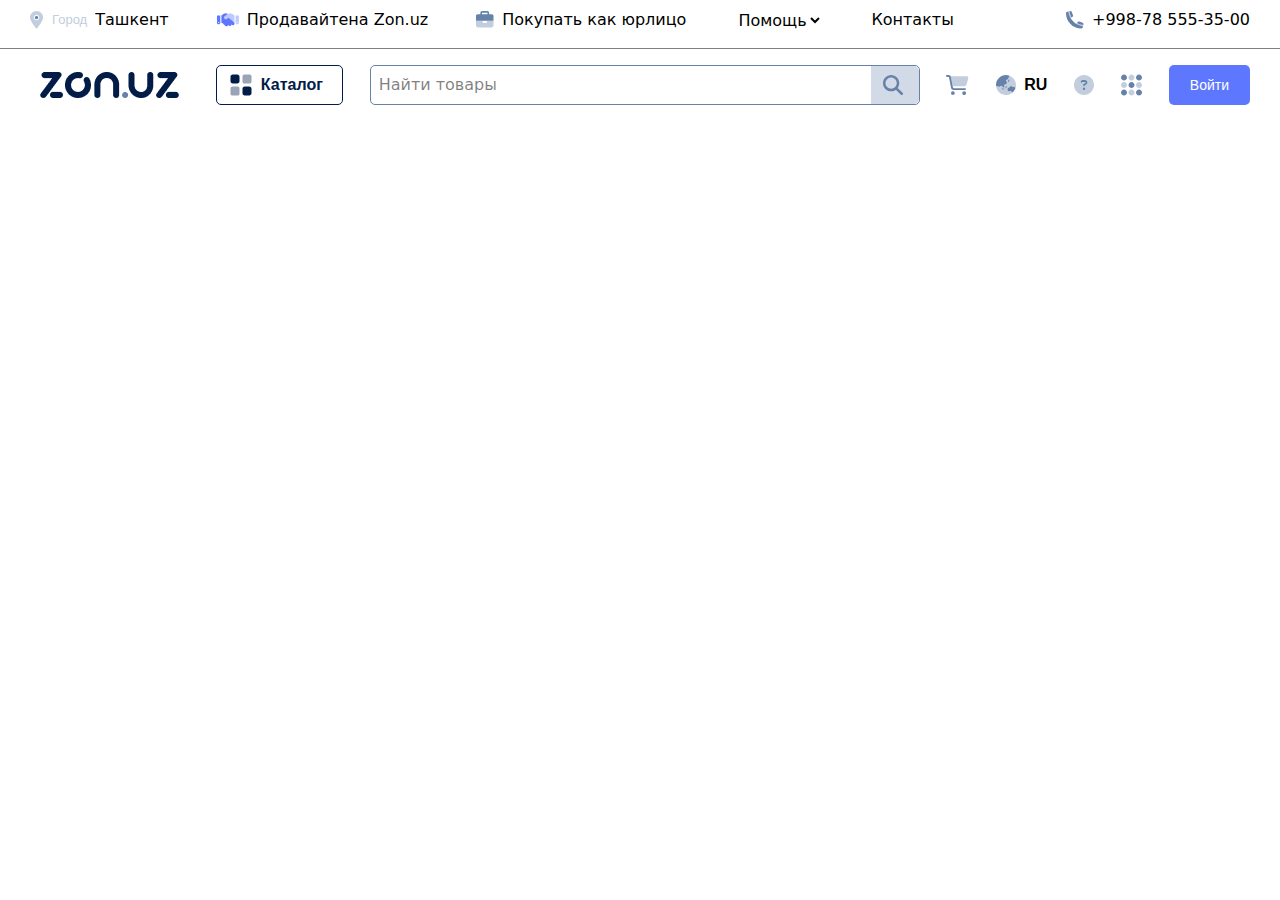
<file: index.html>
<!DOCTYPE html>
<html lang="en">
<head>
    <meta charset="UTF-8">
    <meta name="viewport" content="width=device-width, initial-scale=1.0">
    <title>Zon.uz</title>
    <link rel="stylesheet" href="./src/output.css">
</head>
<body>
    <header class="sticky top-0 bg-white z-10">
        <div class="container1">
            <nav class="flex items-center justify-between py-2">
                <div class="flex items-center gap-12">
                    <div class="flex items-center gap-2">
                        <div><svg width="14" height="18" viewBox="0 0 14 18" fill="none" xmlns="http://www.w3.org/2000/svg">
                            <path opacity="0.4" d="M7.37537 17.0625C9.12945 14.8682 13.13 9.5498 13.13 6.5625C13.13 2.93945 10.1894 0 6.565 0C2.94057 0 0 2.93945 0 6.5625C0 9.5498 4.00055 14.8682 5.75463 17.0625C6.1752 17.5854 6.9548 17.5854 7.37537 17.0625ZM6.565 3.82812C7.29048 3.82812 7.98624 4.11621 8.49923 4.629C9.01222 5.1418 9.30042 5.8373 9.30042 6.5625C9.30042 7.2877 9.01222 7.9832 8.49923 8.496C7.98624 9.00879 7.29048 9.29688 6.565 9.29688C5.83952 9.29688 5.14376 9.00879 4.63077 8.496C4.11778 7.9832 3.82958 7.2877 3.82958 6.5625C3.82958 5.8373 4.11778 5.1418 4.63077 4.629C5.14376 4.11621 5.83952 3.82812 6.565 3.82812Z" fill="#6682A9" />
                            <path d="M6.56508 4.92188C6.12979 4.92188 5.71233 5.09473 5.40454 5.4024C5.09674 5.71008 4.92383 6.12738 4.92383 6.5625C4.92383 6.99762 5.09674 7.41492 5.40454 7.7226C5.71233 8.03027 6.12979 8.20312 6.56508 8.20312C7.00036 8.20312 7.41782 8.03027 7.72562 7.7226C8.03341 7.41492 8.20633 6.99762 8.20633 6.5625C8.20633 6.12738 8.03341 5.71008 7.72562 5.4024C7.41782 5.09473 7.00036 4.92188 6.56508 4.92188Z" fill="#6682A9" />
                          </svg></div>
                          <p class="font-family font-normal text-[13px] text-[#c2cddd]">Город</p>
                          <a href="#">Ташкент</a>
                    </div>
                    <div class="flex items-center gap-2">
                        <div><svg width="22" height="18" viewBox="0 0 22 18" fill="none" xmlns="http://www.w3.org/2000/svg">
                            <path opacity="0.4" d="M17.5041 12.0312V4.375H17.4528L15.0255 2.7583C14.4682 2.38574 13.8152 2.1875 13.1452 2.1875C12.4375 2.1875 11.7469 2.40967 11.1725 2.81982L7.80165 5.22607C7.0632 5.75244 6.89226 6.77783 7.41875 7.51611C7.94524 8.25439 8.97086 8.42529 9.70931 7.89893L11.6648 6.50439L16.9707 11.3682C17.1759 11.5562 17.3229 11.7852 17.4083 12.0312H17.5041ZM18.5981 12.0312C18.5981 12.6362 19.0869 13.125 19.6921 13.125H20.7861C21.3912 13.125 21.8801 12.6362 21.8801 12.0312V4.92188C21.8801 4.62109 21.6339 4.375 21.3331 4.375H18.5981V12.0312ZM20.2391 10.9375C20.3841 10.9375 20.5233 10.9951 20.6258 11.0977C20.7284 11.2002 20.7861 11.3393 20.7861 11.4844C20.7861 11.6294 20.7284 11.7685 20.6258 11.8711C20.5233 11.9736 20.3841 12.0312 20.2391 12.0312C20.094 12.0312 19.9549 11.9736 19.8523 11.8711C19.7497 11.7685 19.6921 11.6294 19.6921 11.4844C19.6921 11.3393 19.7497 11.2002 19.8523 11.0977C19.9549 10.9951 20.094 10.9375 20.2391 10.9375Z" fill="#5D78FF" />
                            <path d="M5.34009 12.0312H4.376V4.375L6.8375 2.73438C7.37082 2.37891 7.99987 2.1875 8.6426 2.1875C9.41866 2.1875 10.1708 2.46436 10.7588 2.97021L10.8511 3.04883L7.79817 5.22949C7.05972 5.75586 6.88878 6.78125 7.41527 7.51953C7.94175 8.25781 8.96738 8.42871 9.70583 7.90234L11.6614 6.50781L12.1092 6.91797L16.9707 11.3682C17.1587 11.5391 17.2989 11.7476 17.3843 11.9663C17.61 12.5337 17.5108 13.2036 17.0698 13.6855C16.4579 14.3521 15.4186 14.3999 14.7519 13.7847L14.4852 13.542C14.4545 13.8872 14.3143 14.229 14.0613 14.5059C13.4494 15.1724 12.4101 15.2202 11.7434 14.605L11.1622 14.0718C11.0973 14.3247 10.9708 14.5674 10.7827 14.7759C10.1708 15.4458 9.1349 15.4937 8.46482 14.8818L5.34009 12.0312ZM0 4.92188C0 4.62109 0.24615 4.375 0.547 4.375H3.282V12.0312C3.282 12.6362 2.79312 13.125 2.188 13.125H1.094C0.488881 13.125 0 12.6362 0 12.0312V4.92188ZM2.188 11.4844C2.188 11.3393 2.13037 11.2002 2.02779 11.0977C1.9252 10.9951 1.78607 10.9375 1.641 10.9375C1.49593 10.9375 1.35679 10.9951 1.25421 11.0977C1.15163 11.2002 1.094 11.3393 1.094 11.4844C1.094 11.6294 1.15163 11.7685 1.25421 11.8711C1.35679 11.9736 1.49593 12.0312 1.641 12.0312C1.78607 12.0312 1.9252 11.9736 2.02779 11.8711C2.13037 11.7685 2.188 11.6294 2.188 11.4844Z" fill="#5D78FF" />
                          </svg></div>
                          <a href="#">Продавайтена Zon.uz</a>
                    </div>
                    <div class="flex items-center gap-2">
                        <div><svg width="18" height="18" viewBox="0 0 18 18" fill="none" xmlns="http://www.w3.org/2000/svg">
                            <path opacity="0.4" d="M6.5625 9.84375H0V14.2188C0 15.4253 0.980957 16.4062 2.1875 16.4062H15.3125C16.519 16.4062 17.5 15.4253 17.5 14.2188V9.84375H10.9375V10.9375C10.9375 11.5425 10.4487 12.0312 9.84375 12.0312H7.65625C7.05127 12.0312 6.5625 11.5425 6.5625 10.9375V9.84375Z" fill="#6682A9" />
                            <path d="M13.125 3.28125H15.8594C16.7344 3.28125 17.5 4.04688 17.5 4.92188V9.84375H0V4.92188C0 4.04688 0.765625 3.28125 1.64062 3.28125H4.375V1.91406V1.64062C4.375 0.765625 5.14062 0 6.01562 0H6.28906H11.2109H11.4844C12.3594 0 13.125 0.765625 13.125 1.64062V1.91406V3.28125ZM11.4844 3.28125V1.91406C11.4844 1.76367 11.3613 1.64062 11.2109 1.64062H6.28906C6.13867 1.64062 6.01562 1.76367 6.01562 1.91406V3.28125H11.4844Z" fill="#6682A9" />
                          </svg></div>
                          <a href="#">Покупать как юрлицо</a>
                    </div>
                    <select>
                        <option value="text">Помощь</option>
                    </select>
                    <div>
                        <a href="#">Контакты</a>
                    </div>
                </div>
                <div class="flex items-center gap-2">
                    <div><svg width="18" height="18" viewBox="0 0 18 18" fill="none" xmlns="http://www.w3.org/2000/svg">
                        <path opacity="0.4" d="M17.2847 14.0923L16.9941 15.1587C14.54 14.8613 12.2466 14.0342 10.2334 12.7969L10.9341 11.9424C12.8276 13.084 14.981 13.8359 17.2847 14.0923ZM3.40771 0.215332C3.66406 2.51904 4.41602 4.67236 5.55762 6.56592L4.70313 7.2666C3.46582 5.25342 2.63867 2.95996 2.33789 0.505859L3.40771 0.215332Z" fill="#6682A9" />
                        <path d="M2.33789 0.505859L1.00488 0.868164C0.413574 1.03223 0 1.57227 0 2.1875C0 10.6436 6.85645 17.5 15.3125 17.5C15.9277 17.5 16.4678 17.0864 16.6318 16.4917L16.9941 15.1587C9.33789 14.2324 3.26758 8.16211 2.33789 0.505859ZM17.2847 14.0923L17.4521 13.4839C17.6333 12.8208 17.2949 12.127 16.6592 11.8638L13.3779 10.4966C12.8208 10.2642 12.1748 10.4248 11.7954 10.8931L10.9375 11.9424C12.8311 13.084 14.9844 13.8359 17.2881 14.0923H17.2847ZM5.55762 6.56592L6.60693 5.70801C7.0752 5.3252 7.23584 4.68262 7.00342 4.12549L5.63623 0.844238C5.37305 0.208496 4.6792 -0.129883 4.01611 0.0512696L3.40771 0.215332C3.66406 2.51904 4.41602 4.67236 5.55762 6.56592Z" fill="#6682A9" />
                      </svg></div>
                      <a href="tel:+998-78 555-35-00">+998-78 555-35-00</a>
                </div>
            </nav>
        </div>
        <hr class="text-[gray] mt-2 mb-4">
        <div class="container1 flex items-center justify-between gap-3">
            <a href="./index.html"><img src="./img/logo.png" alt="logo"></a>
            <button class="border w-[127px] h-10 rounded-[5px] border-solid border-[#011c47] font-family font-bold text-base text-[#011c47] flex items-center gap-2 px-3 cursor-pointer">
                <div><svg width="24" height="24" viewBox="0 0 24 24" fill="none" xmlns="http://www.w3.org/2000/svg">
                    <path opacity="0.4" d="M22.5 3.375C22.5 2.33906 21.6609 1.5 20.625 1.5H15.375C14.3391 1.5 13.5 2.33906 13.5 3.375V8.625C13.5 9.66094 14.3391 10.5 15.375 10.5H20.625C21.6609 10.5 22.5 9.66094 22.5 8.625V3.375ZM10.5 15.375C10.5 14.3391 9.66094 13.5 8.625 13.5H3.375C2.33906 13.5 1.5 14.3391 1.5 15.375V20.625C1.5 21.6609 2.33906 22.5 3.375 22.5H8.625C9.66094 22.5 10.5 21.6609 10.5 20.625V15.375Z" fill="#011C47" />
                    <path d="M10.5 3.75C10.5 2.50781 9.49219 1.5 8.25 1.5H3.75C2.50781 1.5 1.5 2.50781 1.5 3.75V8.25C1.5 9.49219 2.50781 10.5 3.75 10.5H8.25C9.49219 10.5 10.5 9.49219 10.5 8.25V3.75ZM22.5 15.75C22.5 14.5078 21.4922 13.5 20.25 13.5H15.75C14.5078 13.5 13.5 14.5078 13.5 15.75V20.25C13.5 21.4922 14.5078 22.5 15.75 22.5H20.25C21.4922 22.5 22.5 21.4922 22.5 20.25V15.75Z" fill="#011C47" />
                  </svg></div>
                  Каталог
            </button>
            <div class="border w-[550px] h-10 rounded-[5px] border-solid border-[#6682a9] flex justify-between">
                <input type="text" placeholder="Найти товары" class="p-2 border-none outline-none">
                <button class="w-12 h-[38px] rounded-[0_5px_5px_0] bg-[#d1dae6] cursor-pointer py-2 px-3">
                    <div><svg width="20" height="20" viewBox="0 0 20 20" fill="none" xmlns="http://www.w3.org/2000/svg">
                        <path d="M16.25 8.125C16.25 9.91797 15.668 11.5742 14.6875 12.918L19.6328 17.8672C20.1211 18.3555 20.1211 19.1484 19.6328 19.6367C19.1445 20.125 18.3516 20.125 17.8633 19.6367L12.918 14.6875C11.5742 15.6719 9.91797 16.25 8.125 16.25C3.63672 16.25 0 12.6133 0 8.125C0 3.63672 3.63672 0 8.125 0C12.6133 0 16.25 3.63672 16.25 8.125ZM8.125 13.75C8.86369 13.75 9.59514 13.6045 10.2776 13.3218C10.9601 13.0391 11.5801 12.6248 12.1025 12.1025C12.6248 11.5801 13.0391 10.9601 13.3218 10.2776C13.6045 9.59514 13.75 8.86369 13.75 8.125C13.75 7.38631 13.6045 6.65486 13.3218 5.97241C13.0391 5.28995 12.6248 4.66985 12.1025 4.14752C11.5801 3.62519 10.9601 3.21086 10.2776 2.92818C9.59514 2.64549 8.86369 2.5 8.125 2.5C7.38631 2.5 6.65486 2.64549 5.97241 2.92818C5.28995 3.21086 4.66985 3.62519 4.14752 4.14752C3.62519 4.66985 3.21086 5.28995 2.92818 5.97241C2.64549 6.65486 2.5 7.38631 2.5 8.125C2.5 8.86369 2.64549 9.59514 2.92818 10.2776C3.21086 10.9601 3.62519 11.5801 4.14752 12.1025C4.66985 12.6248 5.28995 13.0391 5.97241 13.3218C6.65486 13.6045 7.38631 13.75 8.125 13.75Z" fill="#6682A9" />
                      </svg></div>
                </button>
            </div>
            <div><svg width="23" height="20" viewBox="0 0 23 20" fill="none" xmlns="http://www.w3.org/2000/svg">
                <path opacity="0.4" d="M6.66797 11.25H17.9375C19.2109 11.25 20.3242 10.3984 20.6523 9.16797L22.2539 3.21875C22.5234 2.22656 21.7734 1.25 20.7461 1.25H4.69141C4.76953 1.41406 4.82813 1.59375 4.86328 1.77734L6.66797 11.25Z" fill="#6682A9" />
                <path d="M0 0.9375C0 0.417969 0.417969 0 0.9375 0H2.71484C3.76562 0 4.66797 0.746094 4.86328 1.77734L6.87891 12.3633C6.96484 12.8047 7.35156 13.125 7.80078 13.125H19.0625C19.582 13.125 20 13.543 20 14.0625C20 14.582 19.582 15 19.0625 15H7.80078C6.44922 15 5.28906 14.0391 5.03906 12.7148L3.02344 2.12891C2.99609 1.98047 2.86719 1.875 2.71484 1.875H0.9375C0.417969 1.875 0 1.45703 0 0.9375ZM5 18.125C5 17.8788 5.0485 17.635 5.14273 17.4075C5.23695 17.18 5.37506 16.9733 5.54917 16.7992C5.72328 16.6251 5.92998 16.487 6.15747 16.3927C6.38495 16.2985 6.62877 16.25 6.875 16.25C7.12123 16.25 7.36505 16.2985 7.59253 16.3927C7.82002 16.487 8.02672 16.6251 8.20083 16.7992C8.37494 16.9733 8.51305 17.18 8.60727 17.4075C8.7015 17.635 8.75 17.8788 8.75 18.125C8.75 18.3712 8.7015 18.615 8.60727 18.8425C8.51305 19.07 8.37494 19.2767 8.20083 19.4508C8.02672 19.6249 7.82002 19.763 7.59253 19.8573C7.36505 19.9515 7.12123 20 6.875 20C6.62877 20 6.38495 19.9515 6.15747 19.8573C5.92998 19.763 5.72328 19.6249 5.54917 19.4508C5.37506 19.2767 5.23695 19.07 5.14273 18.8425C5.0485 18.615 5 18.3712 5 18.125ZM18.125 16.25C18.6223 16.25 19.0992 16.4475 19.4508 16.7992C19.8025 17.1508 20 17.6277 20 18.125C20 18.6223 19.8025 19.0992 19.4508 19.4508C19.0992 19.8025 18.6223 20 18.125 20C17.6277 20 17.1508 19.8025 16.7992 19.4508C16.4475 19.0992 16.25 18.6223 16.25 18.125C16.25 17.6277 16.4475 17.1508 16.7992 16.7992C17.1508 16.4475 17.6277 16.25 18.125 16.25Z" fill="#6682A9" />
              </svg></div>
              <div class="flex items-center gap-2">
                <div><svg width="20" height="20" viewBox="0 0 20 20" fill="none" xmlns="http://www.w3.org/2000/svg">
                    <path opacity="0.4" d="M0.0429688 10.9492L3.23438 11.7461C3.55469 11.8242 3.89062 11.7305 4.125 11.5L4.70312 10.9219C5.15625 10.4688 5.91797 10.5938 6.20312 11.1641L6.56641 11.8867C6.75391 12.2617 7.13672 12.5 7.55859 12.5C8.15234 12.5 8.57812 11.9297 8.40625 11.3594L8.17188 10.582C7.99219 9.98047 8.44141 9.375 9.07031 9.375H9.16016C9.68359 9.375 10.1719 9.11328 10.4609 8.67969L10.8789 8.05078C11.0977 7.71875 11.0859 7.28516 10.8477 6.96875L10.2188 6.12891C9.81641 5.59375 10.0898 4.82031 10.7422 4.65625L11.4297 4.48438C11.7109 4.41406 11.9414 4.21875 12.0586 3.95703L13.5312 0.640625C17.3125 2.07031 20 5.72266 20 10C20 10.9844 19.8594 11.9375 19.5938 12.8359C19.582 12.8242 19.5664 12.8125 19.5508 12.8047L18.3047 11.9062C18.0742 11.7383 17.7812 11.6875 17.5039 11.7656L16.9766 11.9141C16.7148 11.9883 16.4375 11.8789 16.293 11.6523L16.2148 11.5313C15.9805 11.1641 15.5742 10.9414 15.1367 10.9414C14.6992 10.9414 14.293 11.1641 14.0586 11.5313L13.8203 11.9023C13.7656 11.9883 13.6875 12.0625 13.5977 12.1094L12.1875 12.8945C11.4805 13.2891 11.1914 14.1602 11.5234 14.8984L11.7383 15.3828C12.0742 16.1328 12.9375 16.4961 13.707 16.207L13.8516 16.1523C14.2188 16.0156 14.6328 16.0586 14.9609 16.2734L16.7227 17.4023C14.9492 19.0156 12.5898 20 10 20C4.79688 20 0.523438 16.0273 0.0429688 10.9492ZM6.39844 13.1445C6.0625 13.0625 5.72266 13.2656 5.64062 13.5977C5.55859 13.9297 5.76172 14.2734 6.09375 14.3555L7.34375 14.668C7.67969 14.75 8.01953 14.5469 8.10156 14.2148C8.18359 13.8828 7.98047 13.5391 7.64844 13.457L6.39844 13.1445ZM9.6875 13.5742C10.0234 13.6562 10.3633 13.4531 10.4453 13.1211L10.7578 11.8711C10.8398 11.5352 10.6367 11.1953 10.3047 11.1133C9.97266 11.0312 9.62891 11.2344 9.54688 11.5664L9.23438 12.8164C9.15234 13.1523 9.35547 13.4922 9.6875 13.5742ZM13.6836 5.28125C13.8398 4.97266 13.7109 4.59766 13.4023 4.44141C13.0938 4.28516 12.7188 4.41406 12.5625 4.72266L11.9375 5.97266C11.7812 6.28125 11.9102 6.65625 12.2187 6.8125C12.5273 6.96875 12.9023 6.83984 13.0586 6.53125L13.6836 5.28125Z" fill="#6682A9" />
                    <path d="M0.0429688 10.9492L3.23438 11.7461C3.55469 11.8242 3.89062 11.7305 4.125 11.5L4.70312 10.9219C5.15625 10.4688 5.91797 10.5937 6.20312 11.1641L6.56641 11.8867C6.75391 12.2617 7.13672 12.5 7.55859 12.5C8.15234 12.5 8.57812 11.9297 8.40625 11.3594L8.17188 10.582C7.99219 9.98047 8.44141 9.375 9.07031 9.375H9.16016C9.68359 9.375 10.1719 9.11328 10.4609 8.67969L10.8789 8.05078C11.0977 7.71875 11.0859 7.28516 10.8477 6.96875L10.2188 6.12891C9.81641 5.59375 10.0898 4.82031 10.7422 4.65625L11.4297 4.48438C11.7109 4.41406 11.9414 4.21875 12.0586 3.95703L13.5312 0.640625C12.4336 0.226562 11.2422 0 10 0C4.47656 0 0 4.47656 0 10C0 10.3203 0.015625 10.6367 0.0429688 10.9492ZM19.5898 12.8359C19.5781 12.8242 19.5625 12.8125 19.5469 12.8047L18.3008 11.9062C18.0703 11.7383 17.7773 11.6875 17.5 11.7656L16.9727 11.9141C16.7109 11.9883 16.4336 11.8789 16.2891 11.6523L16.2109 11.5312C15.9766 11.1641 15.5703 10.9414 15.1328 10.9414C14.6953 10.9414 14.2891 11.1641 14.0547 11.5312L13.8164 11.9023C13.7617 11.9883 13.6836 12.0625 13.5938 12.1094L12.1875 12.8945C11.4805 13.2891 11.1914 14.1602 11.5234 14.8984L11.7383 15.3828C12.0742 16.1328 12.9375 16.4961 13.707 16.207L13.8516 16.1523C14.2188 16.0156 14.6328 16.0586 14.9609 16.2734L16.7227 17.4023C18.0586 16.1875 19.0664 14.6133 19.5938 12.8359H19.5898ZM5.64453 13.5977C5.5625 13.9336 5.76562 14.2734 6.09766 14.3555L7.34766 14.668C7.68359 14.75 8.02344 14.5469 8.10547 14.2148C8.1875 13.8828 7.98438 13.5391 7.65234 13.457L6.40234 13.1445C6.06641 13.0625 5.72656 13.2656 5.64453 13.5977ZM9.23828 12.8164C9.15625 13.1523 9.35938 13.4922 9.69141 13.5742C10.0234 13.6562 10.3672 13.4531 10.4492 13.1211L10.7617 11.8711C10.8438 11.5352 10.6406 11.1953 10.3086 11.1133C9.97656 11.0312 9.63281 11.2344 9.55078 11.5664L9.23828 12.8164ZM13.4062 4.44141C13.0977 4.28516 12.7227 4.41406 12.5664 4.72266L11.9414 5.97266C11.7852 6.28125 11.9141 6.65625 12.2227 6.8125C12.5312 6.96875 12.9062 6.83984 13.0625 6.53125L13.6875 5.28125C13.8438 4.97266 13.7148 4.59766 13.4062 4.44141Z" fill="#6682A9" />
                  </svg></div>
                  <h2 class="font-family font-bold text-base text-black">RU</h2>
              </div>
              <div><svg width="20" height="20" viewBox="0 0 20 20" fill="none" xmlns="http://www.w3.org/2000/svg">
                <path opacity="0.4" d="M10 20C12.6522 20 15.1957 18.9464 17.0711 17.0711C18.9464 15.1957 20 12.6522 20 10C20 7.34784 18.9464 4.8043 17.0711 2.92893C15.1957 1.05357 12.6522 0 10 0C7.34784 0 4.8043 1.05357 2.92893 2.92893C1.05357 4.8043 0 7.34784 0 10C0 12.6522 1.05357 15.1957 2.92893 17.0711C4.8043 18.9464 7.34784 20 10 20ZM6.63281 6.45703C6.94141 5.58594 7.76953 5 8.69531 5H10.9727C12.3359 5 13.4375 6.10547 13.4375 7.46484C13.4375 8.34766 12.9648 9.16406 12.1992 9.60547L10.9375 10.3281C10.9297 10.8359 10.5117 11.25 10 11.25C9.48047 11.25 9.0625 10.832 9.0625 10.3125V9.78516C9.0625 9.44922 9.24219 9.14062 9.53516 8.97266L11.2656 7.98047C11.4492 7.875 11.5625 7.67969 11.5625 7.46875C11.5625 7.14062 11.2969 6.87891 10.9727 6.87891H8.69531C8.5625 6.87891 8.44531 6.96094 8.40234 7.08594L8.38672 7.13281C8.21484 7.62109 7.67578 7.875 7.19141 7.70312C6.70703 7.53125 6.44922 6.99219 6.62109 6.50781L6.63672 6.46094L6.63281 6.45703ZM8.75 13.75C8.75 13.4185 8.8817 13.1005 9.11612 12.8661C9.35054 12.6317 9.66848 12.5 10 12.5C10.3315 12.5 10.6495 12.6317 10.8839 12.8661C11.1183 13.1005 11.25 13.4185 11.25 13.75C11.25 14.0815 11.1183 14.3995 10.8839 14.6339C10.6495 14.8683 10.3315 15 10 15C9.66848 15 9.35054 14.8683 9.11612 14.6339C8.8817 14.3995 8.75 14.0815 8.75 13.75Z" fill="#6682A9" />
                <path d="M8.69533 5C7.76955 5 6.94533 5.58203 6.63283 6.45703L6.6172 6.50391C6.44533 6.99219 6.69924 7.52734 7.18752 7.69922C7.6758 7.87109 8.21095 7.61719 8.38283 7.12891L8.39845 7.08203C8.44142 6.95703 8.56252 6.875 8.69142 6.875H10.9688C11.2969 6.875 11.5586 7.14063 11.5586 7.46484C11.5586 7.67578 11.4453 7.87109 11.2617 7.97656L9.53127 8.96875C9.2383 9.13672 9.05861 9.44531 9.05861 9.78125V10.3125C9.05861 10.832 9.47658 11.25 9.99611 11.25C10.5078 11.25 10.9258 10.8398 10.9336 10.3281L12.1953 9.60547C12.961 9.16406 13.4336 8.34766 13.4336 7.46484C13.4336 6.10156 12.3281 5 10.9688 5H8.69533ZM10 15C10.3315 15 10.6495 14.8683 10.8839 14.6339C11.1183 14.3995 11.25 14.0815 11.25 13.75C11.25 13.4185 11.1183 13.1005 10.8839 12.8661C10.6495 12.6317 10.3315 12.5 10 12.5C9.6685 12.5 9.35055 12.6317 9.11613 12.8661C8.88171 13.1005 8.75002 13.4185 8.75002 13.75C8.75002 14.0815 8.88171 14.3995 9.11613 14.6339C9.35055 14.8683 9.6685 15 10 15Z" fill="#6682A9" />
              </svg></div>
              <div><svg width="21" height="24" viewBox="0 0 21 24" fill="none" xmlns="http://www.w3.org/2000/svg">
                <path opacity="0.4" d="M10.5 1.5C9.70435 1.5 8.94129 1.81607 8.37868 2.37868C7.81607 2.94129 7.5 3.70435 7.5 4.5C7.5 5.29565 7.81607 6.05871 8.37868 6.62132C8.94129 7.18393 9.70435 7.5 10.5 7.5C11.2956 7.5 12.0587 7.18393 12.6213 6.62132C13.1839 6.05871 13.5 5.29565 13.5 4.5C13.5 3.70435 13.1839 2.94129 12.6213 2.37868C12.0587 1.81607 11.2956 1.5 10.5 1.5ZM3 9C2.20435 9 1.44129 9.31607 0.87868 9.87868C0.316071 10.4413 0 11.2044 0 12C0 12.7956 0.316071 13.5587 0.87868 14.1213C1.44129 14.6839 2.20435 15 3 15C3.79565 15 4.55871 14.6839 5.12132 14.1213C5.68393 13.5587 6 12.7956 6 12C6 11.2044 5.68393 10.4413 5.12132 9.87868C4.55871 9.31607 3.79565 9 3 9ZM7.5 19.5C7.5 20.2956 7.81607 21.0587 8.37868 21.6213C8.94129 22.1839 9.70435 22.5 10.5 22.5C11.2956 22.5 12.0587 22.1839 12.6213 21.6213C13.1839 21.0587 13.5 20.2956 13.5 19.5C13.5 18.7044 13.1839 17.9413 12.6213 17.3787C12.0587 16.8161 11.2956 16.5 10.5 16.5C9.70435 16.5 8.94129 16.8161 8.37868 17.3787C7.81607 17.9413 7.5 18.7044 7.5 19.5ZM18 9C17.2044 9 16.4413 9.31607 15.8787 9.87868C15.3161 10.4413 15 11.2044 15 12C15 12.7956 15.3161 13.5587 15.8787 14.1213C16.4413 14.6839 17.2044 15 18 15C18.7956 15 19.5587 14.6839 20.1213 14.1213C20.6839 13.5587 21 12.7956 21 12C21 11.2044 20.6839 10.4413 20.1213 9.87868C19.5587 9.31607 18.7956 9 18 9Z" fill="#6682A9" />
                <path d="M6 4.5C6 5.29565 5.68393 6.05871 5.12132 6.62132C4.55871 7.18393 3.79565 7.5 3 7.5C2.20435 7.5 1.44129 7.18393 0.87868 6.62132C0.316071 6.05871 0 5.29565 0 4.5C0 3.70435 0.316071 2.94129 0.87868 2.37868C1.44129 1.81607 2.20435 1.5 3 1.5C3.79565 1.5 4.55871 1.81607 5.12132 2.37868C5.68393 2.94129 6 3.70435 6 4.5ZM6 19.5C6 20.2956 5.68393 21.0587 5.12132 21.6213C4.55871 22.1839 3.79565 22.5 3 22.5C2.20435 22.5 1.44129 22.1839 0.87868 21.6213C0.316071 21.0587 0 20.2956 0 19.5C0 18.7044 0.316071 17.9413 0.87868 17.3787C1.44129 16.8161 2.20435 16.5 3 16.5C3.79565 16.5 4.55871 16.8161 5.12132 17.3787C5.68393 17.9413 6 18.7044 6 19.5ZM10.5 15C9.70435 15 8.94129 14.6839 8.37868 14.1213C7.81607 13.5587 7.5 12.7956 7.5 12C7.5 11.2044 7.81607 10.4413 8.37868 9.87868C8.94129 9.31607 9.70435 9 10.5 9C11.2956 9 12.0587 9.31607 12.6213 9.87868C13.1839 10.4413 13.5 11.2044 13.5 12C13.5 12.7956 13.1839 13.5587 12.6213 14.1213C12.0587 14.6839 11.2956 15 10.5 15ZM21 4.5C21 5.29565 20.6839 6.05871 20.1213 6.62132C19.5587 7.18393 18.7956 7.5 18 7.5C17.2044 7.5 16.4413 7.18393 15.8787 6.62132C15.3161 6.05871 15 5.29565 15 4.5C15 3.70435 15.3161 2.94129 15.8787 2.37868C16.4413 1.81607 17.2044 1.5 18 1.5C18.7956 1.5 19.5587 1.81607 20.1213 2.37868C20.6839 2.94129 21 3.70435 21 4.5ZM18 22.5C17.2044 22.5 16.4413 22.1839 15.8787 21.6213C15.3161 21.0587 15 20.2956 15 19.5C15 18.7044 15.3161 17.9413 15.8787 17.3787C16.4413 16.8161 17.2044 16.5 18 16.5C18.7956 16.5 19.5587 16.8161 20.1213 17.3787C20.6839 17.9413 21 18.7044 21 19.5C21 20.2956 20.6839 21.0587 20.1213 21.6213C19.5587 22.1839 18.7956 22.5 18 22.5Z" fill="#6682A9" />
              </svg></div>
              <button class="w-[81px] h-10 rounded-[5px] bg-[#5d78ff] font-family font-medium text-sm text-center text-white">Войти</button>
        </div>
        
    </header>
    
</body>
</html>
</file>
<file: src/output.css>
/*! tailwindcss v4.1.16 | MIT License | https://tailwindcss.com */
@layer properties;
@layer theme, base, components, utilities;
@layer theme {
  :root, :host {
    --font-sans: ui-sans-serif, system-ui, sans-serif, "Apple Color Emoji",
      "Segoe UI Emoji", "Segoe UI Symbol", "Noto Color Emoji";
    --font-mono: ui-monospace, SFMono-Regular, Menlo, Monaco, Consolas, "Liberation Mono",
      "Courier New", monospace;
    --color-red-500: oklch(63.7% 0.237 25.331);
    --color-red-600: oklch(57.7% 0.245 27.325);
    --color-red-700: oklch(50.5% 0.213 27.518);
    --color-yellow-400: oklch(85.2% 0.199 91.936);
    --color-green-500: oklch(72.3% 0.219 149.579);
    --color-teal-100: oklch(95.3% 0.051 180.801);
    --color-teal-200: oklch(91% 0.096 180.426);
    --color-teal-600: oklch(60% 0.118 184.704);
    --color-blue-200: oklch(88.2% 0.059 254.128);
    --color-blue-400: oklch(70.7% 0.165 254.624);
    --color-blue-500: oklch(62.3% 0.214 259.815);
    --color-blue-600: oklch(54.6% 0.245 262.881);
    --color-blue-700: oklch(48.8% 0.243 264.376);
    --color-gray-50: oklch(98.5% 0.002 247.839);
    --color-gray-100: oklch(96.7% 0.003 264.542);
    --color-gray-200: oklch(92.8% 0.006 264.531);
    --color-gray-300: oklch(87.2% 0.01 258.338);
    --color-gray-400: oklch(70.7% 0.022 261.325);
    --color-gray-500: oklch(55.1% 0.027 264.364);
    --color-gray-600: oklch(44.6% 0.03 256.802);
    --color-gray-700: oklch(37.3% 0.034 259.733);
    --color-gray-800: oklch(27.8% 0.033 256.848);
    --color-gray-900: oklch(21% 0.034 264.665);
    --color-black: #000;
    --color-white: #fff;
    --spacing: 0.25rem;
    --container-xl: 36rem;
    --container-4xl: 56rem;
    --container-5xl: 64rem;
    --container-6xl: 72rem;
    --container-7xl: 80rem;
    --text-xs: 0.75rem;
    --text-xs--line-height: calc(1 / 0.75);
    --text-sm: 0.875rem;
    --text-sm--line-height: calc(1.25 / 0.875);
    --text-base: 1rem;
    --text-base--line-height: calc(1.5 / 1);
    --text-lg: 1.125rem;
    --text-lg--line-height: calc(1.75 / 1.125);
    --text-xl: 1.25rem;
    --text-xl--line-height: calc(1.75 / 1.25);
    --text-2xl: 1.5rem;
    --text-2xl--line-height: calc(2 / 1.5);
    --text-3xl: 1.875rem;
    --text-3xl--line-height: calc(2.25 / 1.875);
    --font-weight-normal: 400;
    --font-weight-medium: 500;
    --font-weight-semibold: 600;
    --font-weight-bold: 700;
    --radius-md: 0.375rem;
    --radius-lg: 0.5rem;
    --radius-xl: 0.75rem;
    --radius-2xl: 1rem;
    --animate-spin: spin 1s linear infinite;
    --default-transition-duration: 150ms;
    --default-transition-timing-function: cubic-bezier(0.4, 0, 0.2, 1);
    --default-font-family: var(--font-sans);
    --default-mono-font-family: var(--font-mono);
    --font-family: 'Roboto', sans-serif;
  }
}
@layer base {
  *, ::after, ::before, ::backdrop, ::file-selector-button {
    box-sizing: border-box;
    margin: 0;
    padding: 0;
    border: 0 solid;
  }
  html, :host {
    line-height: 1.5;
    -webkit-text-size-adjust: 100%;
    tab-size: 4;
    font-family: var(--default-font-family, ui-sans-serif, system-ui, sans-serif, "Apple Color Emoji", "Segoe UI Emoji", "Segoe UI Symbol", "Noto Color Emoji");
    font-feature-settings: var(--default-font-feature-settings, normal);
    font-variation-settings: var(--default-font-variation-settings, normal);
    -webkit-tap-highlight-color: transparent;
  }
  hr {
    height: 0;
    color: inherit;
    border-top-width: 1px;
  }
  abbr:where([title]) {
    -webkit-text-decoration: underline dotted;
    text-decoration: underline dotted;
  }
  h1, h2, h3, h4, h5, h6 {
    font-size: inherit;
    font-weight: inherit;
  }
  a {
    color: inherit;
    -webkit-text-decoration: inherit;
    text-decoration: inherit;
  }
  b, strong {
    font-weight: bolder;
  }
  code, kbd, samp, pre {
    font-family: var(--default-mono-font-family, ui-monospace, SFMono-Regular, Menlo, Monaco, Consolas, "Liberation Mono", "Courier New", monospace);
    font-feature-settings: var(--default-mono-font-feature-settings, normal);
    font-variation-settings: var(--default-mono-font-variation-settings, normal);
    font-size: 1em;
  }
  small {
    font-size: 80%;
  }
  sub, sup {
    font-size: 75%;
    line-height: 0;
    position: relative;
    vertical-align: baseline;
  }
  sub {
    bottom: -0.25em;
  }
  sup {
    top: -0.5em;
  }
  table {
    text-indent: 0;
    border-color: inherit;
    border-collapse: collapse;
  }
  :-moz-focusring {
    outline: auto;
  }
  progress {
    vertical-align: baseline;
  }
  summary {
    display: list-item;
  }
  ol, ul, menu {
    list-style: none;
  }
  img, svg, video, canvas, audio, iframe, embed, object {
    display: block;
    vertical-align: middle;
  }
  img, video {
    max-width: 100%;
    height: auto;
  }
  button, input, select, optgroup, textarea, ::file-selector-button {
    font: inherit;
    font-feature-settings: inherit;
    font-variation-settings: inherit;
    letter-spacing: inherit;
    color: inherit;
    border-radius: 0;
    background-color: transparent;
    opacity: 1;
  }
  :where(select:is([multiple], [size])) optgroup {
    font-weight: bolder;
  }
  :where(select:is([multiple], [size])) optgroup option {
    padding-inline-start: 20px;
  }
  ::file-selector-button {
    margin-inline-end: 4px;
  }
  ::placeholder {
    opacity: 1;
  }
  @supports (not (-webkit-appearance: -apple-pay-button))  or (contain-intrinsic-size: 1px) {
    ::placeholder {
      color: currentcolor;
      @supports (color: color-mix(in lab, red, red)) {
        color: color-mix(in oklab, currentcolor 50%, transparent);
      }
    }
  }
  textarea {
    resize: vertical;
  }
  ::-webkit-search-decoration {
    -webkit-appearance: none;
  }
  ::-webkit-date-and-time-value {
    min-height: 1lh;
    text-align: inherit;
  }
  ::-webkit-datetime-edit {
    display: inline-flex;
  }
  ::-webkit-datetime-edit-fields-wrapper {
    padding: 0;
  }
  ::-webkit-datetime-edit, ::-webkit-datetime-edit-year-field, ::-webkit-datetime-edit-month-field, ::-webkit-datetime-edit-day-field, ::-webkit-datetime-edit-hour-field, ::-webkit-datetime-edit-minute-field, ::-webkit-datetime-edit-second-field, ::-webkit-datetime-edit-millisecond-field, ::-webkit-datetime-edit-meridiem-field {
    padding-block: 0;
  }
  ::-webkit-calendar-picker-indicator {
    line-height: 1;
  }
  :-moz-ui-invalid {
    box-shadow: none;
  }
  button, input:where([type="button"], [type="reset"], [type="submit"]), ::file-selector-button {
    appearance: button;
  }
  ::-webkit-inner-spin-button, ::-webkit-outer-spin-button {
    height: auto;
  }
  [hidden]:where(:not([hidden="until-found"])) {
    display: none !important;
  }
}
@layer utilities {
  .absolute {
    position: absolute;
  }
  .fixed {
    position: fixed;
  }
  .relative {
    position: relative;
  }
  .sticky {
    position: sticky;
  }
  .inset-0 {
    inset: calc(var(--spacing) * 0);
  }
  .-top-2 {
    top: calc(var(--spacing) * -2);
  }
  .-top-3 {
    top: calc(var(--spacing) * -3);
  }
  .top-0 {
    top: calc(var(--spacing) * 0);
  }
  .top-2 {
    top: calc(var(--spacing) * 2);
  }
  .top-3 {
    top: calc(var(--spacing) * 3);
  }
  .top-4 {
    top: calc(var(--spacing) * 4);
  }
  .top-5 {
    top: calc(var(--spacing) * 5);
  }
  .top-6 {
    top: calc(var(--spacing) * 6);
  }
  .top-10 {
    top: calc(var(--spacing) * 10);
  }
  .top-\[-20px\] {
    top: -20px;
  }
  .top-\[-25px\] {
    top: -25px;
  }
  .top-\[-28px\] {
    top: -28px;
  }
  .top-\[-30px\] {
    top: -30px;
  }
  .top-\[-40px\] {
    top: -40px;
  }
  .top-\[-100px\] {
    top: -100px;
  }
  .top-\[-200px\] {
    top: -200px;
  }
  .top-\[-230px\] {
    top: -230px;
  }
  .top-\[-250px\] {
    top: -250px;
  }
  .top-\[-260px\] {
    top: -260px;
  }
  .top-\[-300px\] {
    top: -300px;
  }
  .top-\[-\] {
    top: -;
  }
  .top-\[2\\px\] {
    top: 2\px;
  }
  .top-\[20px\] {
    top: 20px;
  }
  .top-\[25px\] {
    top: 25px;
  }
  .top-\[100px\] {
    top: 100px;
  }
  .top-\[250px\] {
    top: 250px;
  }
  .-right-2 {
    right: calc(var(--spacing) * -2);
  }
  .-right-3 {
    right: calc(var(--spacing) * -3);
  }
  .right-0 {
    right: calc(var(--spacing) * 0);
  }
  .right-1 {
    right: calc(var(--spacing) * 1);
  }
  .right-2 {
    right: calc(var(--spacing) * 2);
  }
  .right-3 {
    right: calc(var(--spacing) * 3);
  }
  .right-6 {
    right: calc(var(--spacing) * 6);
  }
  .right-\[-1px\] {
    right: -1px;
  }
  .right-\[-5px\] {
    right: -5px;
  }
  .right-\[-7px\] {
    right: -7px;
  }
  .right-\[-10px\] {
    right: -10px;
  }
  .right-\[-11px\] {
    right: -11px;
  }
  .right-\[-12px\] {
    right: -12px;
  }
  .right-\[-13px\] {
    right: -13px;
  }
  .right-\[-14px\] {
    right: -14px;
  }
  .right-\[-15px\] {
    right: -15px;
  }
  .right-\[-121px\] {
    right: -121px;
  }
  .right-\[5px\] {
    right: 5px;
  }
  .right-\[7px\] {
    right: 7px;
  }
  .right-\[11px\] {
    right: 11px;
  }
  .right-px {
    right: 1px;
  }
  .bottom-0 {
    bottom: calc(var(--spacing) * 0);
  }
  .bottom-2 {
    bottom: calc(var(--spacing) * 2);
  }
  .bottom-3 {
    bottom: calc(var(--spacing) * 3);
  }
  .bottom-10 {
    bottom: calc(var(--spacing) * 10);
  }
  .left-0 {
    left: calc(var(--spacing) * 0);
  }
  .left-3 {
    left: calc(var(--spacing) * 3);
  }
  .left-\[20\%\] {
    left: 20%;
  }
  .left-\[80\%\] {
    left: 80%;
  }
  .left-\[80\] {
    left: 80;
  }
  .z-10 {
    z-index: 10;
  }
  .z-50 {
    z-index: 50;
  }
  .col-span-full {
    grid-column: 1 / -1;
  }
  .container {
    width: 100%;
    @media (width >= 320px) {
      max-width: 320px;
    }
    @media (width >= 40rem) {
      max-width: 40rem;
    }
    @media (width >= 48rem) {
      max-width: 48rem;
    }
    @media (width >= 64rem) {
      max-width: 64rem;
    }
    @media (width >= 80rem) {
      max-width: 80rem;
    }
    @media (width >= 96rem) {
      max-width: 96rem;
    }
  }
  .m-2 {
    margin: calc(var(--spacing) * 2);
  }
  .m-4 {
    margin: calc(var(--spacing) * 4);
  }
  .mx-3 {
    margin-inline: calc(var(--spacing) * 3);
  }
  .mx-4 {
    margin-inline: calc(var(--spacing) * 4);
  }
  .mx-5 {
    margin-inline: calc(var(--spacing) * 5);
  }
  .mx-6 {
    margin-inline: calc(var(--spacing) * 6);
  }
  .mx-auto {
    margin-inline: auto;
  }
  .my-1 {
    margin-block: calc(var(--spacing) * 1);
  }
  .my-2 {
    margin-block: calc(var(--spacing) * 2);
  }
  .my-3 {
    margin-block: calc(var(--spacing) * 3);
  }
  .my-4 {
    margin-block: calc(var(--spacing) * 4);
  }
  .my-5 {
    margin-block: calc(var(--spacing) * 5);
  }
  .my-10 {
    margin-block: calc(var(--spacing) * 10);
  }
  .my-12 {
    margin-block: calc(var(--spacing) * 12);
  }
  .mt-1 {
    margin-top: calc(var(--spacing) * 1);
  }
  .mt-2 {
    margin-top: calc(var(--spacing) * 2);
  }
  .mt-3 {
    margin-top: calc(var(--spacing) * 3);
  }
  .mt-4 {
    margin-top: calc(var(--spacing) * 4);
  }
  .mt-5 {
    margin-top: calc(var(--spacing) * 5);
  }
  .mt-6 {
    margin-top: calc(var(--spacing) * 6);
  }
  .mt-8 {
    margin-top: calc(var(--spacing) * 8);
  }
  .mt-10 {
    margin-top: calc(var(--spacing) * 10);
  }
  .mt-20 {
    margin-top: calc(var(--spacing) * 20);
  }
  .mt-33 {
    margin-top: calc(var(--spacing) * 33);
  }
  .mb-1 {
    margin-bottom: calc(var(--spacing) * 1);
  }
  .mb-2 {
    margin-bottom: calc(var(--spacing) * 2);
  }
  .mb-3 {
    margin-bottom: calc(var(--spacing) * 3);
  }
  .mb-4 {
    margin-bottom: calc(var(--spacing) * 4);
  }
  .mb-6 {
    margin-bottom: calc(var(--spacing) * 6);
  }
  .ml-2 {
    margin-left: calc(var(--spacing) * 2);
  }
  .ml-3 {
    margin-left: calc(var(--spacing) * 3);
  }
  .ml-5 {
    margin-left: calc(var(--spacing) * 5);
  }
  .ml-6 {
    margin-left: calc(var(--spacing) * 6);
  }
  .ml-12 {
    margin-left: calc(var(--spacing) * 12);
  }
  .ml-14 {
    margin-left: calc(var(--spacing) * 14);
  }
  .flex {
    display: flex;
  }
  .grid {
    display: grid;
  }
  .hidden {
    display: none;
  }
  .table {
    display: table;
  }
  .h-5 {
    height: calc(var(--spacing) * 5);
  }
  .h-6 {
    height: calc(var(--spacing) * 6);
  }
  .h-8 {
    height: calc(var(--spacing) * 8);
  }
  .h-9 {
    height: calc(var(--spacing) * 9);
  }
  .h-10 {
    height: calc(var(--spacing) * 10);
  }
  .h-16 {
    height: calc(var(--spacing) * 16);
  }
  .h-20 {
    height: calc(var(--spacing) * 20);
  }
  .h-24 {
    height: calc(var(--spacing) * 24);
  }
  .h-32 {
    height: calc(var(--spacing) * 32);
  }
  .h-34 {
    height: calc(var(--spacing) * 34);
  }
  .h-36 {
    height: calc(var(--spacing) * 36);
  }
  .h-40 {
    height: calc(var(--spacing) * 40);
  }
  .h-100 {
    height: calc(var(--spacing) * 100);
  }
  .h-\[38px\] {
    height: 38px;
  }
  .h-\[39px\] {
    height: 39px;
  }
  .h-\[40px\] {
    height: 40px;
  }
  .h-\[115px\] {
    height: 115px;
  }
  .h-\[180px\] {
    height: 180px;
  }
  .h-\[255px\] {
    height: 255px;
  }
  .h-\[283px\] {
    height: 283px;
  }
  .h-\[430px\] {
    height: 430px;
  }
  .h-\[432px\] {
    height: 432px;
  }
  .h-full {
    height: 100%;
  }
  .h-screen {
    height: 100vh;
  }
  .max-h-64 {
    max-height: calc(var(--spacing) * 64);
  }
  .min-h-screen {
    min-height: 100vh;
  }
  .w-5 {
    width: calc(var(--spacing) * 5);
  }
  .w-6 {
    width: calc(var(--spacing) * 6);
  }
  .w-8 {
    width: calc(var(--spacing) * 8);
  }
  .w-10 {
    width: calc(var(--spacing) * 10);
  }
  .w-12 {
    width: calc(var(--spacing) * 12);
  }
  .w-16 {
    width: calc(var(--spacing) * 16);
  }
  .w-20 {
    width: calc(var(--spacing) * 20);
  }
  .w-24 {
    width: calc(var(--spacing) * 24);
  }
  .w-32 {
    width: calc(var(--spacing) * 32);
  }
  .w-36 {
    width: calc(var(--spacing) * 36);
  }
  .w-40 {
    width: calc(var(--spacing) * 40);
  }
  .w-80 {
    width: calc(var(--spacing) * 80);
  }
  .w-\[00px\] {
    width: 00px;
  }
  .w-\[1\] {
    width: 1;
  }
  .w-\[3p00x\] {
    width: 3p00x;
  }
  .w-\[3px\] {
    width: 3px;
  }
  .w-\[3x\] {
    width: 3x;
  }
  .w-\[23px\] {
    width: 23px;
  }
  .w-\[38px\] {
    width: 38px;
  }
  .w-\[40px\] {
    width: 40px;
  }
  .w-\[81px\] {
    width: 81px;
  }
  .w-\[90\%\] {
    width: 90%;
  }
  .w-\[127px\] {
    width: 127px;
  }
  .w-\[150px\] {
    width: 150px;
  }
  .w-\[159px\] {
    width: 159px;
  }
  .w-\[210px\] {
    width: 210px;
  }
  .w-\[223px\] {
    width: 223px;
  }
  .w-\[233px\] {
    width: 233px;
  }
  .w-\[235px\] {
    width: 235px;
  }
  .w-\[253px\] {
    width: 253px;
  }
  .w-\[265px\] {
    width: 265px;
  }
  .w-\[273px\] {
    width: 273px;
  }
  .w-\[280\] {
    width: 280;
  }
  .w-\[280px\] {
    width: 280px;
  }
  .w-\[283px\] {
    width: 283px;
  }
  .w-\[293px\] {
    width: 293px;
  }
  .w-\[300px\] {
    width: 300px;
  }
  .w-\[353px\] {
    width: 353px;
  }
  .w-\[550px\] {
    width: 550px;
  }
  .w-\[600px\] {
    width: 600px;
  }
  .w-\[650px\] {
    width: 650px;
  }
  .w-\[728px\] {
    width: 728px;
  }
  .w-\[28300px\] {
    width: 28300px;
  }
  .w-auto {
    width: auto;
  }
  .w-full {
    width: 100%;
  }
  .max-w-4xl {
    max-width: var(--container-4xl);
  }
  .max-w-5xl {
    max-width: var(--container-5xl);
  }
  .max-w-6xl {
    max-width: var(--container-6xl);
  }
  .max-w-7xl {
    max-width: var(--container-7xl);
  }
  .max-w-\[1100px\] {
    max-width: 1100px;
  }
  .max-w-xl {
    max-width: var(--container-xl);
  }
  .min-w-\[120px\] {
    min-width: 120px;
  }
  .flex-1 {
    flex: 1;
  }
  .flex-\[1_1_160px\] {
    flex: 1 1 160px;
  }
  .flex-grow {
    flex-grow: 1;
  }
  .border-collapse {
    border-collapse: collapse;
  }
  .transform {
    transform: var(--tw-rotate-x,) var(--tw-rotate-y,) var(--tw-rotate-z,) var(--tw-skew-x,) var(--tw-skew-y,);
  }
  .animate-spin {
    animation: var(--animate-spin);
  }
  .cursor-pointer {
    cursor: pointer;
  }
  .resize {
    resize: both;
  }
  .grid-cols-1 {
    grid-template-columns: repeat(1, minmax(0, 1fr));
  }
  .grid-cols-2 {
    grid-template-columns: repeat(2, minmax(0, 1fr));
  }
  .flex-col {
    flex-direction: column;
  }
  .flex-wrap {
    flex-wrap: wrap;
  }
  .items-center {
    align-items: center;
  }
  .justify-between {
    justify-content: space-between;
  }
  .justify-center {
    justify-content: center;
  }
  .justify-end {
    justify-content: flex-end;
  }
  .justify-start {
    justify-content: flex-start;
  }
  .gap-2 {
    gap: calc(var(--spacing) * 2);
  }
  .gap-2\.5 {
    gap: calc(var(--spacing) * 2.5);
  }
  .gap-3 {
    gap: calc(var(--spacing) * 3);
  }
  .gap-4 {
    gap: calc(var(--spacing) * 4);
  }
  .gap-5 {
    gap: calc(var(--spacing) * 5);
  }
  .gap-6 {
    gap: calc(var(--spacing) * 6);
  }
  .gap-7 {
    gap: calc(var(--spacing) * 7);
  }
  .gap-8 {
    gap: calc(var(--spacing) * 8);
  }
  .gap-10 {
    gap: calc(var(--spacing) * 10);
  }
  .gap-12 {
    gap: calc(var(--spacing) * 12);
  }
  .gap-14 {
    gap: calc(var(--spacing) * 14);
  }
  .gap-\[18px\] {
    gap: 18px;
  }
  .gap-\[19px\] {
    gap: 19px;
  }
  .space-y-2 {
    :where(& > :not(:last-child)) {
      --tw-space-y-reverse: 0;
      margin-block-start: calc(calc(var(--spacing) * 2) * var(--tw-space-y-reverse));
      margin-block-end: calc(calc(var(--spacing) * 2) * calc(1 - var(--tw-space-y-reverse)));
    }
  }
  .space-y-4 {
    :where(& > :not(:last-child)) {
      --tw-space-y-reverse: 0;
      margin-block-start: calc(calc(var(--spacing) * 4) * var(--tw-space-y-reverse));
      margin-block-end: calc(calc(var(--spacing) * 4) * calc(1 - var(--tw-space-y-reverse)));
    }
  }
  .space-y-5 {
    :where(& > :not(:last-child)) {
      --tw-space-y-reverse: 0;
      margin-block-start: calc(calc(var(--spacing) * 5) * var(--tw-space-y-reverse));
      margin-block-end: calc(calc(var(--spacing) * 5) * calc(1 - var(--tw-space-y-reverse)));
    }
  }
  .space-y-6 {
    :where(& > :not(:last-child)) {
      --tw-space-y-reverse: 0;
      margin-block-start: calc(calc(var(--spacing) * 6) * var(--tw-space-y-reverse));
      margin-block-end: calc(calc(var(--spacing) * 6) * calc(1 - var(--tw-space-y-reverse)));
    }
  }
  .space-x-2 {
    :where(& > :not(:last-child)) {
      --tw-space-x-reverse: 0;
      margin-inline-start: calc(calc(var(--spacing) * 2) * var(--tw-space-x-reverse));
      margin-inline-end: calc(calc(var(--spacing) * 2) * calc(1 - var(--tw-space-x-reverse)));
    }
  }
  .space-x-3 {
    :where(& > :not(:last-child)) {
      --tw-space-x-reverse: 0;
      margin-inline-start: calc(calc(var(--spacing) * 3) * var(--tw-space-x-reverse));
      margin-inline-end: calc(calc(var(--spacing) * 3) * calc(1 - var(--tw-space-x-reverse)));
    }
  }
  .space-x-4 {
    :where(& > :not(:last-child)) {
      --tw-space-x-reverse: 0;
      margin-inline-start: calc(calc(var(--spacing) * 4) * var(--tw-space-x-reverse));
      margin-inline-end: calc(calc(var(--spacing) * 4) * calc(1 - var(--tw-space-x-reverse)));
    }
  }
  .overflow-hidden {
    overflow: hidden;
  }
  .overflow-y-auto {
    overflow-y: auto;
  }
  .rounded {
    border-radius: 0.25rem;
  }
  .rounded-2xl {
    border-radius: var(--radius-2xl);
  }
  .rounded-\[0_5px_5px_0\] {
    border-radius: 0 5px 5px 0;
  }
  .rounded-\[3px\] {
    border-radius: 3px;
  }
  .rounded-\[5px\] {
    border-radius: 5px;
  }
  .rounded-\[5px_5px\] {
    border-radius: 5px 5px;
  }
  .rounded-\[5px_5px_0_0\] {
    border-radius: 5px 5px 0 0;
  }
  .rounded-\[5px_\] {
    border-radius: 5px ;
  }
  .rounded-\[10px\] {
    border-radius: 10px;
  }
  .rounded-\[40px\] {
    border-radius: 40px;
  }
  .rounded-full {
    border-radius: calc(infinity * 1px);
  }
  .rounded-lg {
    border-radius: var(--radius-lg);
  }
  .rounded-md {
    border-radius: var(--radius-md);
  }
  .rounded-xl {
    border-radius: var(--radius-xl);
  }
  .border {
    border-style: var(--tw-border-style);
    border-width: 1px;
  }
  .border-4 {
    border-style: var(--tw-border-style);
    border-width: 4px;
  }
  .border-t {
    border-top-style: var(--tw-border-style);
    border-top-width: 1px;
  }
  .border-r {
    border-right-style: var(--tw-border-style);
    border-right-width: 1px;
  }
  .border-b {
    border-bottom-style: var(--tw-border-style);
    border-bottom-width: 1px;
  }
  .border-none {
    --tw-border-style: none;
    border-style: none;
  }
  .border-solid {
    --tw-border-style: solid;
    border-style: solid;
  }
  .border-\[\#011c47\] {
    border-color: #011c47;
  }
  .border-\[\#6682a9\] {
    border-color: #6682a9;
  }
  .border-\[\#ccc\] {
    border-color: #ccc;
  }
  .border-\[\#ddd\] {
    border-color: #ddd;
  }
  .border-\[\#e5e7eb\] {
    border-color: #e5e7eb;
  }
  .border-\[\#e9e9e9\] {
    border-color: #e9e9e9;
  }
  .border-\[none\] {
    border-color: none;
  }
  .border-blue-400 {
    border-color: var(--color-blue-400);
  }
  .border-blue-500 {
    border-color: var(--color-blue-500);
  }
  .border-gray-200 {
    border-color: var(--color-gray-200);
  }
  .border-y-\[\#6682a9\] {
    border-block-color: #6682a9;
  }
  .border-t-transparent {
    border-top-color: transparent;
  }
  .border-r-\[\#6682a9\] {
    border-right-color: #6682a9;
  }
  .bg-\[\#0a74da\] {
    background-color: #0a74da;
  }
  .bg-\[\#0a74dav\] {
    background-color: #0a74dav;
  }
  .bg-\[\#5d78ff\] {
    background-color: #5d78ff;
  }
  .bg-\[\#b4f1d8\] {
    background-color: #b4f1d8;
  }
  .bg-\[\#ccc8c8\] {
    background-color: #ccc8c8;
  }
  .bg-\[\#d1dae6\] {
    background-color: #d1dae6;
  }
  .bg-\[\#d7d4ad\] {
    background-color: #d7d4ad;
  }
  .bg-\[\#dbe1ff\] {
    background-color: #dbe1ff;
  }
  .bg-\[\#eee\] {
    background-color: #eee;
  }
  .bg-\[aqua\] {
    background-color: aqua;
  }
  .bg-\[blue\] {
    background-color: blue;
  }
  .bg-\[gray\] {
    background-color: gray;
  }
  .bg-\[while\] {
    background-color: while;
  }
  .bg-\[yellow\] {
    background-color: yellow;
  }
  .bg-black {
    background-color: var(--color-black);
  }
  .bg-blue-400 {
    background-color: var(--color-blue-400);
  }
  .bg-blue-500 {
    background-color: var(--color-blue-500);
  }
  .bg-blue-600 {
    background-color: var(--color-blue-600);
  }
  .bg-gray-50 {
    background-color: var(--color-gray-50);
  }
  .bg-gray-100 {
    background-color: var(--color-gray-100);
  }
  .bg-gray-200 {
    background-color: var(--color-gray-200);
  }
  .bg-green-500 {
    background-color: var(--color-green-500);
  }
  .bg-red-500 {
    background-color: var(--color-red-500);
  }
  .bg-teal-100 {
    background-color: var(--color-teal-100);
  }
  .bg-white {
    background-color: var(--color-white);
  }
  .bg-yellow-400 {
    background-color: var(--color-yellow-400);
  }
  .bg-gradient-to-r {
    --tw-gradient-position: to right in oklab;
    background-image: linear-gradient(var(--tw-gradient-stops));
  }
  .bg-\[linear-gradient\(180deg\,_\#671abf_20\%\,_\#a03291_70\%\,_\#d24089_100\%\)\] {
    background-image: linear-gradient(180deg, #671abf 20%, #a03291 70%, #d24089 100%);
  }
  .bg-\[linear-gradient\(180deg\,_\#671abf_20\%\,_\#a03291_70\%_\#d24089_100\%\)\] {
    background-image: linear-gradient(180deg, #671abf 20%, #a03291 70% #d24089 100%);
  }
  .bg-\[linear-gradient\(180deg\,_\#671abf_20\%_\#a03291_70\%_\#d24089_100\%\)\] {
    background-image: linear-gradient(180deg, #671abf 20% #a03291 70% #d24089 100%);
  }
  .from-\[\#001F66\] {
    --tw-gradient-from: #001F66;
    --tw-gradient-stops: var(--tw-gradient-via-stops, var(--tw-gradient-position), var(--tw-gradient-from) var(--tw-gradient-from-position), var(--tw-gradient-to) var(--tw-gradient-to-position));
  }
  .from-\[\#3B0764\] {
    --tw-gradient-from: #3B0764;
    --tw-gradient-stops: var(--tw-gradient-via-stops, var(--tw-gradient-position), var(--tw-gradient-from) var(--tw-gradient-from-position), var(--tw-gradient-to) var(--tw-gradient-to-position));
  }
  .to-\[\#004DCC\] {
    --tw-gradient-to: #004DCC;
    --tw-gradient-stops: var(--tw-gradient-via-stops, var(--tw-gradient-position), var(--tw-gradient-from) var(--tw-gradient-from-position), var(--tw-gradient-to) var(--tw-gradient-to-position));
  }
  .to-\[\#7E22CE\] {
    --tw-gradient-to: #7E22CE;
    --tw-gradient-stops: var(--tw-gradient-via-stops, var(--tw-gradient-position), var(--tw-gradient-from) var(--tw-gradient-from-position), var(--tw-gradient-to) var(--tw-gradient-to-position));
  }
  .object-contain {
    object-fit: contain;
  }
  .object-cover {
    object-fit: cover;
  }
  .p-1 {
    padding: calc(var(--spacing) * 1);
  }
  .p-2 {
    padding: calc(var(--spacing) * 2);
  }
  .p-2\.5 {
    padding: calc(var(--spacing) * 2.5);
  }
  .p-3 {
    padding: calc(var(--spacing) * 3);
  }
  .p-4 {
    padding: calc(var(--spacing) * 4);
  }
  .p-5 {
    padding: calc(var(--spacing) * 5);
  }
  .p-6 {
    padding: calc(var(--spacing) * 6);
  }
  .p-\[9px\] {
    padding: 9px;
  }
  .px-1 {
    padding-inline: calc(var(--spacing) * 1);
  }
  .px-2 {
    padding-inline: calc(var(--spacing) * 2);
  }
  .px-3 {
    padding-inline: calc(var(--spacing) * 3);
  }
  .px-4 {
    padding-inline: calc(var(--spacing) * 4);
  }
  .px-5 {
    padding-inline: calc(var(--spacing) * 5);
  }
  .px-6 {
    padding-inline: calc(var(--spacing) * 6);
  }
  .py-1 {
    padding-block: calc(var(--spacing) * 1);
  }
  .py-2 {
    padding-block: calc(var(--spacing) * 2);
  }
  .py-2\.5 {
    padding-block: calc(var(--spacing) * 2.5);
  }
  .py-3 {
    padding-block: calc(var(--spacing) * 3);
  }
  .py-8 {
    padding-block: calc(var(--spacing) * 8);
  }
  .py-10 {
    padding-block: calc(var(--spacing) * 10);
  }
  .py-16 {
    padding-block: calc(var(--spacing) * 16);
  }
  .py-20 {
    padding-block: calc(var(--spacing) * 20);
  }
  .pt-1 {
    padding-top: calc(var(--spacing) * 1);
  }
  .pt-1\.5 {
    padding-top: calc(var(--spacing) * 1.5);
  }
  .pt-2 {
    padding-top: calc(var(--spacing) * 2);
  }
  .pt-3 {
    padding-top: calc(var(--spacing) * 3);
  }
  .pt-4 {
    padding-top: calc(var(--spacing) * 4);
  }
  .pt-5 {
    padding-top: calc(var(--spacing) * 5);
  }
  .pt-7 {
    padding-top: calc(var(--spacing) * 7);
  }
  .pt-10 {
    padding-top: calc(var(--spacing) * 10);
  }
  .pt-12 {
    padding-top: calc(var(--spacing) * 12);
  }
  .pt-14 {
    padding-top: calc(var(--spacing) * 14);
  }
  .pt-24 {
    padding-top: calc(var(--spacing) * 24);
  }
  .pt-\[9px\] {
    padding-top: 9px;
  }
  .pt-\[10px\] {
    padding-top: 10px;
  }
  .pt-\[30px\] {
    padding-top: 30px;
  }
  .pt-\[50px\] {
    padding-top: 50px;
  }
  .pt-\[70px\] {
    padding-top: 70px;
  }
  .pb-2 {
    padding-bottom: calc(var(--spacing) * 2);
  }
  .pb-3 {
    padding-bottom: calc(var(--spacing) * 3);
  }
  .pb-4 {
    padding-bottom: calc(var(--spacing) * 4);
  }
  .pl-3 {
    padding-left: calc(var(--spacing) * 3);
  }
  .text-center {
    text-align: center;
  }
  .text-left {
    text-align: left;
  }
  .text-right {
    text-align: right;
  }
  .text-start {
    text-align: start;
  }
  .font-family {
    font-family: var(--font-family);
  }
  .text-2xl {
    font-size: var(--text-2xl);
    line-height: var(--tw-leading, var(--text-2xl--line-height));
  }
  .text-3xl {
    font-size: var(--text-3xl);
    line-height: var(--tw-leading, var(--text-3xl--line-height));
  }
  .text-base {
    font-size: var(--text-base);
    line-height: var(--tw-leading, var(--text-base--line-height));
  }
  .text-lg {
    font-size: var(--text-lg);
    line-height: var(--tw-leading, var(--text-lg--line-height));
  }
  .text-sm {
    font-size: var(--text-sm);
    line-height: var(--tw-leading, var(--text-sm--line-height));
  }
  .text-xl {
    font-size: var(--text-xl);
    line-height: var(--tw-leading, var(--text-xl--line-height));
  }
  .text-xs {
    font-size: var(--text-xs);
    line-height: var(--tw-leading, var(--text-xs--line-height));
  }
  .text-\[10px\] {
    font-size: 10px;
  }
  .text-\[13px\] {
    font-size: 13px;
  }
  .text-\[14px\] {
    font-size: 14px;
  }
  .text-\[15px\] {
    font-size: 15px;
  }
  .font-bold {
    --tw-font-weight: var(--font-weight-bold);
    font-weight: var(--font-weight-bold);
  }
  .font-medium {
    --tw-font-weight: var(--font-weight-medium);
    font-weight: var(--font-weight-medium);
  }
  .font-normal {
    --tw-font-weight: var(--font-weight-normal);
    font-weight: var(--font-weight-normal);
  }
  .font-semibold {
    --tw-font-weight: var(--font-weight-semibold);
    font-weight: var(--font-weight-semibold);
  }
  .tracking-\[0\.02em\] {
    --tw-tracking: 0.02em;
    letter-spacing: 0.02em;
  }
  .\!text-white {
    color: var(--color-white) !important;
  }
  .text-\[\#0a3803\] {
    color: #0a3803;
  }
  .text-\[\#3b872f\] {
    color: #3b872f;
  }
  .text-\[\#5d78ff\] {
    color: #5d78ff;
  }
  .text-\[\#5e5108\] {
    color: #5e5108;
  }
  .text-\[\#6ee5ec\] {
    color: #6ee5ec;
  }
  .text-\[\#007aa7\] {
    color: #007aa7;
  }
  .text-\[\#9db4d6\] {
    color: #9db4d6;
  }
  .text-\[\#9fe8ec\] {
    color: #9fe8ec;
  }
  .text-\[\#011c47\] {
    color: #011c47;
  }
  .text-\[\#50c33e\] {
    color: #50c33e;
  }
  .text-\[\#51e9f1\] {
    color: #51e9f1;
  }
  .text-\[\#51f1e6\] {
    color: #51f1e6;
  }
  .text-\[\#71f151\] {
    color: #71f151;
  }
  .text-\[\#145e08\] {
    color: #145e08;
  }
  .text-\[\#222\] {
    color: #222;
  }
  .text-\[\#6682a9\] {
    color: #6682a9;
  }
  .text-\[\#a2b8d7\] {
    color: #a2b8d7;
  }
  .text-\[\#b4f1d8\] {
    color: #b4f1d8;
  }
  .text-\[\#c2cddd\] {
    color: #c2cddd;
  }
  .text-\[\#c8ccca\] {
    color: #c8ccca;
  }
  .text-\[\#c9c8cc\] {
    color: #c9c8cc;
  }
  .text-\[\#cbc8cc\] {
    color: #cbc8cc;
  }
  .text-\[\#ccc8c8\] {
    color: #ccc8c8;
  }
  .text-\[\#ccc8cc\] {
    color: #ccc8cc;
  }
  .text-\[\#d7d4ad\] {
    color: #d7d4ad;
  }
  .text-\[\#d8f1b4\] {
    color: #d8f1b4;
  }
  .text-\[\#f0eaaf\] {
    color: #f0eaaf;
  }
  .text-\[\#f1d951\] {
    color: #f1d951;
  }
  .text-\[\#f1ecb4\] {
    color: #f1ecb4;
  }
  .text-\[\#f4f1cf\] {
    color: #f4f1cf;
  }
  .text-\[\#f18c51\] {
    color: #f18c51;
  }
  .text-\[\#f15151\] {
    color: #f15151;
  }
  .text-\[\#f15159\] {
    color: #f15159;
  }
  .text-\[gray\] {
    color: gray;
  }
  .text-\[red\] {
    color: red;
  }
  .text-\[wh\] {
    color: wh;
  }
  .text-black {
    color: var(--color-black);
  }
  .text-blue-500 {
    color: var(--color-blue-500);
  }
  .text-blue-600 {
    color: var(--color-blue-600);
  }
  .text-blue-700 {
    color: var(--color-blue-700);
  }
  .text-gray-400 {
    color: var(--color-gray-400);
  }
  .text-gray-500 {
    color: var(--color-gray-500);
  }
  .text-gray-600 {
    color: var(--color-gray-600);
  }
  .text-gray-700 {
    color: var(--color-gray-700);
  }
  .text-gray-800 {
    color: var(--color-gray-800);
  }
  .text-gray-900 {
    color: var(--color-gray-900);
  }
  .text-green-500 {
    color: var(--color-green-500);
  }
  .text-red-500 {
    color: var(--color-red-500);
  }
  .text-teal-600 {
    color: var(--color-teal-600);
  }
  .text-white {
    color: var(--color-white);
  }
  .text-yellow-400 {
    color: var(--color-yellow-400);
  }
  .underline {
    text-decoration-line: underline;
  }
  .opacity-0 {
    opacity: 0%;
  }
  .opacity-70 {
    opacity: 70%;
  }
  .shadow {
    --tw-shadow: 0 1px 3px 0 var(--tw-shadow-color, rgb(0 0 0 / 0.1)), 0 1px 2px -1px var(--tw-shadow-color, rgb(0 0 0 / 0.1));
    box-shadow: var(--tw-inset-shadow), var(--tw-inset-ring-shadow), var(--tw-ring-offset-shadow), var(--tw-ring-shadow), var(--tw-shadow);
  }
  .shadow-\[0_2px_10px_rgba\(0\,0\,0\,0\.1\)\] {
    --tw-shadow: 0 2px 10px var(--tw-shadow-color, rgba(0,0,0,0.1));
    box-shadow: var(--tw-inset-shadow), var(--tw-inset-ring-shadow), var(--tw-ring-offset-shadow), var(--tw-ring-shadow), var(--tw-shadow);
  }
  .shadow-\[0_4px_6px_-2px_\#fff\,0_5px_10px_-1px_\#eef6fa\] {
    --tw-shadow: 0 4px 6px -2px var(--tw-shadow-color, #fff), 0 5px 10px -1px var(--tw-shadow-color, #eef6fa);
    box-shadow: var(--tw-inset-shadow), var(--tw-inset-ring-shadow), var(--tw-ring-offset-shadow), var(--tw-ring-shadow), var(--tw-shadow);
  }
  .shadow-lg {
    --tw-shadow: 0 10px 15px -3px var(--tw-shadow-color, rgb(0 0 0 / 0.1)), 0 4px 6px -4px var(--tw-shadow-color, rgb(0 0 0 / 0.1));
    box-shadow: var(--tw-inset-shadow), var(--tw-inset-ring-shadow), var(--tw-ring-offset-shadow), var(--tw-ring-shadow), var(--tw-shadow);
  }
  .shadow-md {
    --tw-shadow: 0 4px 6px -1px var(--tw-shadow-color, rgb(0 0 0 / 0.1)), 0 2px 4px -2px var(--tw-shadow-color, rgb(0 0 0 / 0.1));
    box-shadow: var(--tw-inset-shadow), var(--tw-inset-ring-shadow), var(--tw-ring-offset-shadow), var(--tw-ring-shadow), var(--tw-shadow);
  }
  .shadow-sm {
    --tw-shadow: 0 1px 3px 0 var(--tw-shadow-color, rgb(0 0 0 / 0.1)), 0 1px 2px -1px var(--tw-shadow-color, rgb(0 0 0 / 0.1));
    box-shadow: var(--tw-inset-shadow), var(--tw-inset-ring-shadow), var(--tw-ring-offset-shadow), var(--tw-ring-shadow), var(--tw-shadow);
  }
  .ring-2 {
    --tw-ring-shadow: var(--tw-ring-inset,) 0 0 0 calc(2px + var(--tw-ring-offset-width)) var(--tw-ring-color, currentcolor);
    box-shadow: var(--tw-inset-shadow), var(--tw-inset-ring-shadow), var(--tw-ring-offset-shadow), var(--tw-ring-shadow), var(--tw-shadow);
  }
  .ring-blue-200 {
    --tw-ring-color: var(--color-blue-200);
  }
  .outline {
    outline-style: var(--tw-outline-style);
    outline-width: 1px;
  }
  .transition {
    transition-property: color, background-color, border-color, outline-color, text-decoration-color, fill, stroke, --tw-gradient-from, --tw-gradient-via, --tw-gradient-to, opacity, box-shadow, transform, translate, scale, rotate, filter, -webkit-backdrop-filter, backdrop-filter, display, content-visibility, overlay, pointer-events;
    transition-timing-function: var(--tw-ease, var(--default-transition-timing-function));
    transition-duration: var(--tw-duration, var(--default-transition-duration));
  }
  .transition-\[0\.3s\] {
    transition-property: 0.3s;
    transition-timing-function: var(--tw-ease, var(--default-transition-timing-function));
    transition-duration: var(--tw-duration, var(--default-transition-duration));
  }
  .duration-700 {
    --tw-duration: 700ms;
    transition-duration: 700ms;
  }
  .outline-none {
    --tw-outline-style: none;
    outline-style: none;
  }
  .hover\:scale-105 {
    &:hover {
      @media (hover: hover) {
        --tw-scale-x: 105%;
        --tw-scale-y: 105%;
        --tw-scale-z: 105%;
        scale: var(--tw-scale-x) var(--tw-scale-y);
      }
    }
  }
  .hover\:bg-\[\#095bb5\] {
    &:hover {
      @media (hover: hover) {
        background-color: #095bb5;
      }
    }
  }
  .hover\:bg-blue-700 {
    &:hover {
      @media (hover: hover) {
        background-color: var(--color-blue-700);
      }
    }
  }
  .hover\:bg-gray-300 {
    &:hover {
      @media (hover: hover) {
        background-color: var(--color-gray-300);
      }
    }
  }
  .hover\:bg-red-600 {
    &:hover {
      @media (hover: hover) {
        background-color: var(--color-red-600);
      }
    }
  }
  .hover\:bg-teal-200 {
    &:hover {
      @media (hover: hover) {
        background-color: var(--color-teal-200);
      }
    }
  }
  .hover\:text-blue-500 {
    &:hover {
      @media (hover: hover) {
        color: var(--color-blue-500);
      }
    }
  }
  .hover\:text-gray-400 {
    &:hover {
      @media (hover: hover) {
        color: var(--color-gray-400);
      }
    }
  }
  .hover\:text-red-500 {
    &:hover {
      @media (hover: hover) {
        color: var(--color-red-500);
      }
    }
  }
  .hover\:text-red-600 {
    &:hover {
      @media (hover: hover) {
        color: var(--color-red-600);
      }
    }
  }
  .hover\:text-red-700 {
    &:hover {
      @media (hover: hover) {
        color: var(--color-red-700);
      }
    }
  }
  .hover\:underline {
    &:hover {
      @media (hover: hover) {
        text-decoration-line: underline;
      }
    }
  }
  .hover\:shadow-lg {
    &:hover {
      @media (hover: hover) {
        --tw-shadow: 0 10px 15px -3px var(--tw-shadow-color, rgb(0 0 0 / 0.1)), 0 4px 6px -4px var(--tw-shadow-color, rgb(0 0 0 / 0.1));
        box-shadow: var(--tw-inset-shadow), var(--tw-inset-ring-shadow), var(--tw-ring-offset-shadow), var(--tw-ring-shadow), var(--tw-shadow);
      }
    }
  }
  .hover\:shadow-md {
    &:hover {
      @media (hover: hover) {
        --tw-shadow: 0 4px 6px -1px var(--tw-shadow-color, rgb(0 0 0 / 0.1)), 0 2px 4px -2px var(--tw-shadow-color, rgb(0 0 0 / 0.1));
        box-shadow: var(--tw-inset-shadow), var(--tw-inset-ring-shadow), var(--tw-ring-offset-shadow), var(--tw-ring-shadow), var(--tw-shadow);
      }
    }
  }
  .max-\[768px\]\:block {
    @media (width < 768px) {
      display: block;
    }
  }
  .max-\[768px\]\:hidden {
    @media (width < 768px) {
      display: none;
    }
  }
  .sm\:mt-0 {
    @media (width >= 40rem) {
      margin-top: calc(var(--spacing) * 0);
    }
  }
  .sm\:mb-0 {
    @media (width >= 40rem) {
      margin-bottom: calc(var(--spacing) * 0);
    }
  }
  .sm\:w-auto {
    @media (width >= 40rem) {
      width: auto;
    }
  }
  .sm\:grid-cols-2 {
    @media (width >= 40rem) {
      grid-template-columns: repeat(2, minmax(0, 1fr));
    }
  }
  .sm\:flex-row {
    @media (width >= 40rem) {
      flex-direction: row;
    }
  }
  .sm\:items-center {
    @media (width >= 40rem) {
      align-items: center;
    }
  }
  .sm\:justify-between {
    @media (width >= 40rem) {
      justify-content: space-between;
    }
  }
  .sm\:px-6 {
    @media (width >= 40rem) {
      padding-inline: calc(var(--spacing) * 6);
    }
  }
  .sm\:text-left {
    @media (width >= 40rem) {
      text-align: left;
    }
  }
  .sm\:text-right {
    @media (width >= 40rem) {
      text-align: right;
    }
  }
  .sm\:text-base {
    @media (width >= 40rem) {
      font-size: var(--text-base);
      line-height: var(--tw-leading, var(--text-base--line-height));
    }
  }
  .md\:mt-0 {
    @media (width >= 48rem) {
      margin-top: calc(var(--spacing) * 0);
    }
  }
  .md\:mb-0 {
    @media (width >= 48rem) {
      margin-bottom: calc(var(--spacing) * 0);
    }
  }
  .md\:flex {
    @media (width >= 48rem) {
      display: flex;
    }
  }
  .md\:w-auto {
    @media (width >= 48rem) {
      width: auto;
    }
  }
  .md\:grid-cols-2 {
    @media (width >= 48rem) {
      grid-template-columns: repeat(2, minmax(0, 1fr));
    }
  }
  .md\:grid-cols-3 {
    @media (width >= 48rem) {
      grid-template-columns: repeat(3, minmax(0, 1fr));
    }
  }
  .md\:grid-cols-4 {
    @media (width >= 48rem) {
      grid-template-columns: repeat(4, minmax(0, 1fr));
    }
  }
  .md\:flex-row {
    @media (width >= 48rem) {
      flex-direction: row;
    }
  }
  .lg\:grid-cols-3 {
    @media (width >= 64rem) {
      grid-template-columns: repeat(3, minmax(0, 1fr));
    }
  }
  .lg\:grid-cols-4 {
    @media (width >= 64rem) {
      grid-template-columns: repeat(4, minmax(0, 1fr));
    }
  }
  .lg\:grid-cols-6 {
    @media (width >= 64rem) {
      grid-template-columns: repeat(6, minmax(0, 1fr));
    }
  }
  .lg\:px-8 {
    @media (width >= 64rem) {
      padding-inline: calc(var(--spacing) * 8);
    }
  }
  .xl\:grid-cols-4 {
    @media (width >= 80rem) {
      grid-template-columns: repeat(4, minmax(0, 1fr));
    }
  }
  .xl\:grid-cols-5 {
    @media (width >= 80rem) {
      grid-template-columns: repeat(5, minmax(0, 1fr));
    }
  }
  .xl\:grid-cols-6 {
    @media (width >= 80rem) {
      grid-template-columns: repeat(6, minmax(0, 1fr));
    }
  }
}
@import url('https://fonts.googleapis.com/css2?family=Roboto:wght@100;200;300;400;500;600;800;900&display=swap');
.container1 {
  max-width: 1260px;
  padding: 0 20px;
  margin: 0 auto;
}
@property --tw-rotate-x {
  syntax: "*";
  inherits: false;
}
@property --tw-rotate-y {
  syntax: "*";
  inherits: false;
}
@property --tw-rotate-z {
  syntax: "*";
  inherits: false;
}
@property --tw-skew-x {
  syntax: "*";
  inherits: false;
}
@property --tw-skew-y {
  syntax: "*";
  inherits: false;
}
@property --tw-space-y-reverse {
  syntax: "*";
  inherits: false;
  initial-value: 0;
}
@property --tw-space-x-reverse {
  syntax: "*";
  inherits: false;
  initial-value: 0;
}
@property --tw-border-style {
  syntax: "*";
  inherits: false;
  initial-value: solid;
}
@property --tw-gradient-position {
  syntax: "*";
  inherits: false;
}
@property --tw-gradient-from {
  syntax: "<color>";
  inherits: false;
  initial-value: #0000;
}
@property --tw-gradient-via {
  syntax: "<color>";
  inherits: false;
  initial-value: #0000;
}
@property --tw-gradient-to {
  syntax: "<color>";
  inherits: false;
  initial-value: #0000;
}
@property --tw-gradient-stops {
  syntax: "*";
  inherits: false;
}
@property --tw-gradient-via-stops {
  syntax: "*";
  inherits: false;
}
@property --tw-gradient-from-position {
  syntax: "<length-percentage>";
  inherits: false;
  initial-value: 0%;
}
@property --tw-gradient-via-position {
  syntax: "<length-percentage>";
  inherits: false;
  initial-value: 50%;
}
@property --tw-gradient-to-position {
  syntax: "<length-percentage>";
  inherits: false;
  initial-value: 100%;
}
@property --tw-font-weight {
  syntax: "*";
  inherits: false;
}
@property --tw-tracking {
  syntax: "*";
  inherits: false;
}
@property --tw-shadow {
  syntax: "*";
  inherits: false;
  initial-value: 0 0 #0000;
}
@property --tw-shadow-color {
  syntax: "*";
  inherits: false;
}
@property --tw-shadow-alpha {
  syntax: "<percentage>";
  inherits: false;
  initial-value: 100%;
}
@property --tw-inset-shadow {
  syntax: "*";
  inherits: false;
  initial-value: 0 0 #0000;
}
@property --tw-inset-shadow-color {
  syntax: "*";
  inherits: false;
}
@property --tw-inset-shadow-alpha {
  syntax: "<percentage>";
  inherits: false;
  initial-value: 100%;
}
@property --tw-ring-color {
  syntax: "*";
  inherits: false;
}
@property --tw-ring-shadow {
  syntax: "*";
  inherits: false;
  initial-value: 0 0 #0000;
}
@property --tw-inset-ring-color {
  syntax: "*";
  inherits: false;
}
@property --tw-inset-ring-shadow {
  syntax: "*";
  inherits: false;
  initial-value: 0 0 #0000;
}
@property --tw-ring-inset {
  syntax: "*";
  inherits: false;
}
@property --tw-ring-offset-width {
  syntax: "<length>";
  inherits: false;
  initial-value: 0px;
}
@property --tw-ring-offset-color {
  syntax: "*";
  inherits: false;
  initial-value: #fff;
}
@property --tw-ring-offset-shadow {
  syntax: "*";
  inherits: false;
  initial-value: 0 0 #0000;
}
@property --tw-outline-style {
  syntax: "*";
  inherits: false;
  initial-value: solid;
}
@property --tw-duration {
  syntax: "*";
  inherits: false;
}
@property --tw-scale-x {
  syntax: "*";
  inherits: false;
  initial-value: 1;
}
@property --tw-scale-y {
  syntax: "*";
  inherits: false;
  initial-value: 1;
}
@property --tw-scale-z {
  syntax: "*";
  inherits: false;
  initial-value: 1;
}
@keyframes spin {
  to {
    transform: rotate(360deg);
  }
}
@layer properties {
  @supports ((-webkit-hyphens: none) and (not (margin-trim: inline))) or ((-moz-orient: inline) and (not (color:rgb(from red r g b)))) {
    *, ::before, ::after, ::backdrop {
      --tw-rotate-x: initial;
      --tw-rotate-y: initial;
      --tw-rotate-z: initial;
      --tw-skew-x: initial;
      --tw-skew-y: initial;
      --tw-space-y-reverse: 0;
      --tw-space-x-reverse: 0;
      --tw-border-style: solid;
      --tw-gradient-position: initial;
      --tw-gradient-from: #0000;
      --tw-gradient-via: #0000;
      --tw-gradient-to: #0000;
      --tw-gradient-stops: initial;
      --tw-gradient-via-stops: initial;
      --tw-gradient-from-position: 0%;
      --tw-gradient-via-position: 50%;
      --tw-gradient-to-position: 100%;
      --tw-font-weight: initial;
      --tw-tracking: initial;
      --tw-shadow: 0 0 #0000;
      --tw-shadow-color: initial;
      --tw-shadow-alpha: 100%;
      --tw-inset-shadow: 0 0 #0000;
      --tw-inset-shadow-color: initial;
      --tw-inset-shadow-alpha: 100%;
      --tw-ring-color: initial;
      --tw-ring-shadow: 0 0 #0000;
      --tw-inset-ring-color: initial;
      --tw-inset-ring-shadow: 0 0 #0000;
      --tw-ring-inset: initial;
      --tw-ring-offset-width: 0px;
      --tw-ring-offset-color: #fff;
      --tw-ring-offset-shadow: 0 0 #0000;
      --tw-outline-style: solid;
      --tw-duration: initial;
      --tw-scale-x: 1;
      --tw-scale-y: 1;
      --tw-scale-z: 1;
    }
  }
}
</file>
